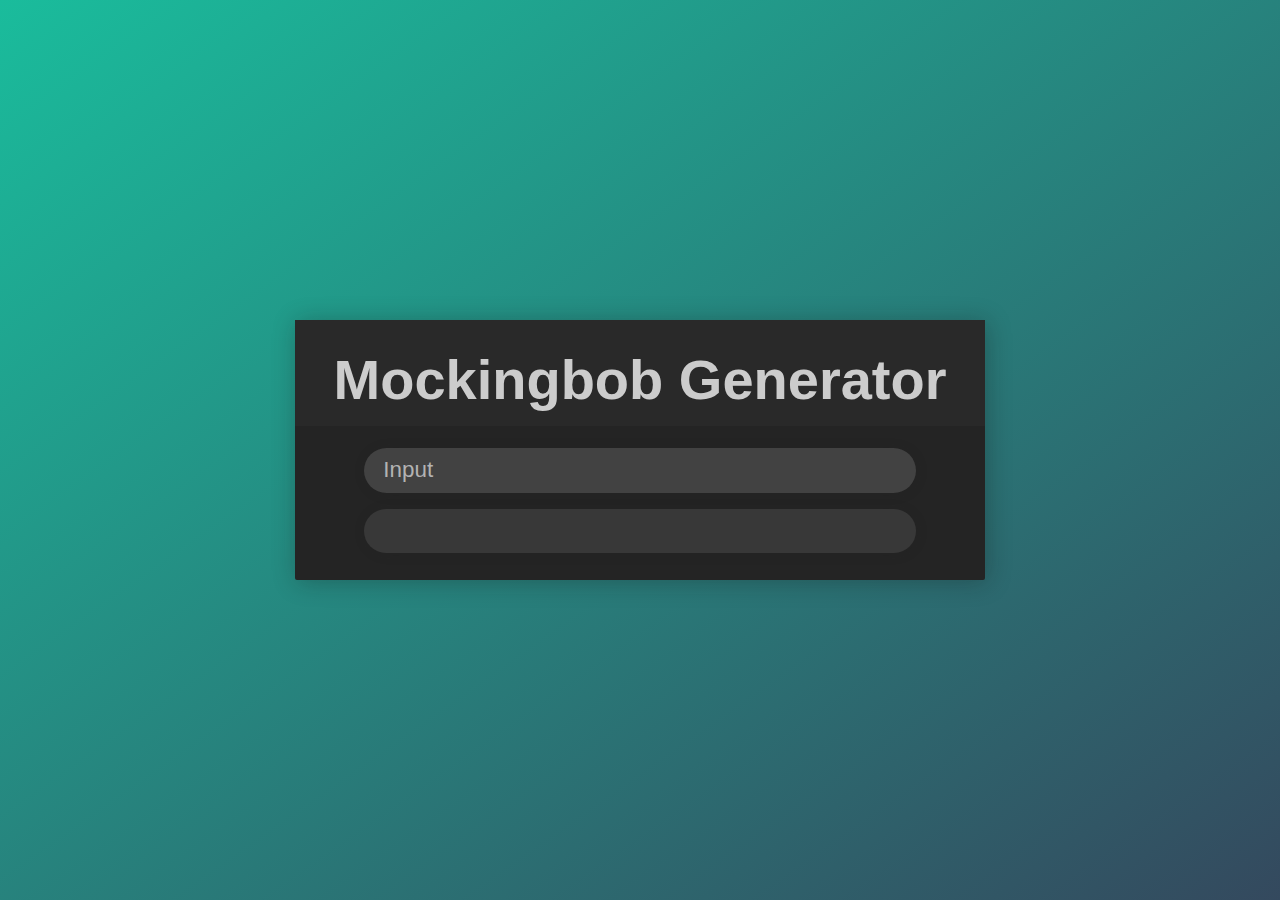
<file: index.html>
<!doctype html>
<html lang="en">
  <head>
    <meta charset="utf-8">
    <title>Mockingbob Generator</title>
    <link rel="stylesheet" href="style.css">
    <link rel="icon" href="favicon.ico">
  </head>
  <body>
    <script src="mockingbob-web.js"></script>
  </body>
</html>
</file>
<file: style.css>
body {
  margin: 0;
  height: 100vh;
  width: 100vw;
  display: flex;
  align-items: center;
  justify-content: center;
  background: linear-gradient(to bottom right, #1abc9c, #34495e);
  scrollbar-color: hsl(0, 0%, 46%) hsl(0, 0%, 30%);
  font-family: 'Montserrat', 'Verdana', 'Tahoma', 'Gill Sans MT', sans-serif;
}

#container {
  max-width: 80vw;
  background-color: hsl(0, 0%, 14%);
  border-radius: 2px;
  box-shadow: 2px 2px 24px hsla(0, 0%, 8%, .3);
  padding-bottom: 3vh;
  animation: .65s containerIn ease;
}
@keyframes containerIn {
  0% {
    opacity: 0;
    transform: scale(.94);
  }
  25% {
    transform: scaleX(1.035) scaleY(1.03);
  }
  50% {
    opacity: 1;
    transform: scaleX(.98) scaleY(.99);
  }
  75% {
    opacity: 1;
    transform: scaleX(1.01) scaleY(1.005);
  }
}

#heading {
  margin: 0 0 .4em;
  padding: 3vh 3vw .25em;
  background-color: hsl(0, 0%, 16%);
  color: hsl(0, 0%, 80%);
  font-size: 3.5em;
  text-align: center;
}

#wrapper {
  width: 80%;
  margin: auto;
}

.line {
  display: block;
  width: 100%;
  min-height: 2.8rem;
  padding: .5rem 1.2rem;
  border-radius: 25px;
  box-shadow: 1px 1px 12px hsla(0, 0%, 12%, .15);
  box-sizing: border-box;
}

#input {
  font-size: 1.4em;
  background-color: hsl(0, 0%, 26%);
  color: hsl(0, 0%, 85%);
  border: none;
  transition: all .15s ease;
}
#input:focus {
  outline: none;
  background-color: hsl(0, 0%, 27.8%);
  box-shadow: 2px 2px 18px hsla(0, 0%, 10%, .25);
}
#input::placeholder {
  color: hsl(0, 0%, 70%);
}
#input::-moz-placeholder {
  color: hsl(0, 0%, 70%);
}
#input::-webkit-input-placeholder {
  color: hsl(0, 0%, 70%);
}
#input::-ms-input-placeholder {
  color: hsl(0, 0%, 70%);
}
#input:-ms-input-placeholder {
  color: hsl(0, 0%, 70%);
}

#output {
  max-height: 50vh;
  overflow: auto;
  margin-top: 1rem;
  font-size: 1.1em;
  background-color: hsl(0, 0%, 22%);
  color: hsl(0, 0%, 75%);
  user-select: all;
  -ms-user-select: all;
  -moz-user-select: all;
  -webkit-user-select: all;
  word-wrap: break-word;
  white-space: pre-wrap;
}
</file>
